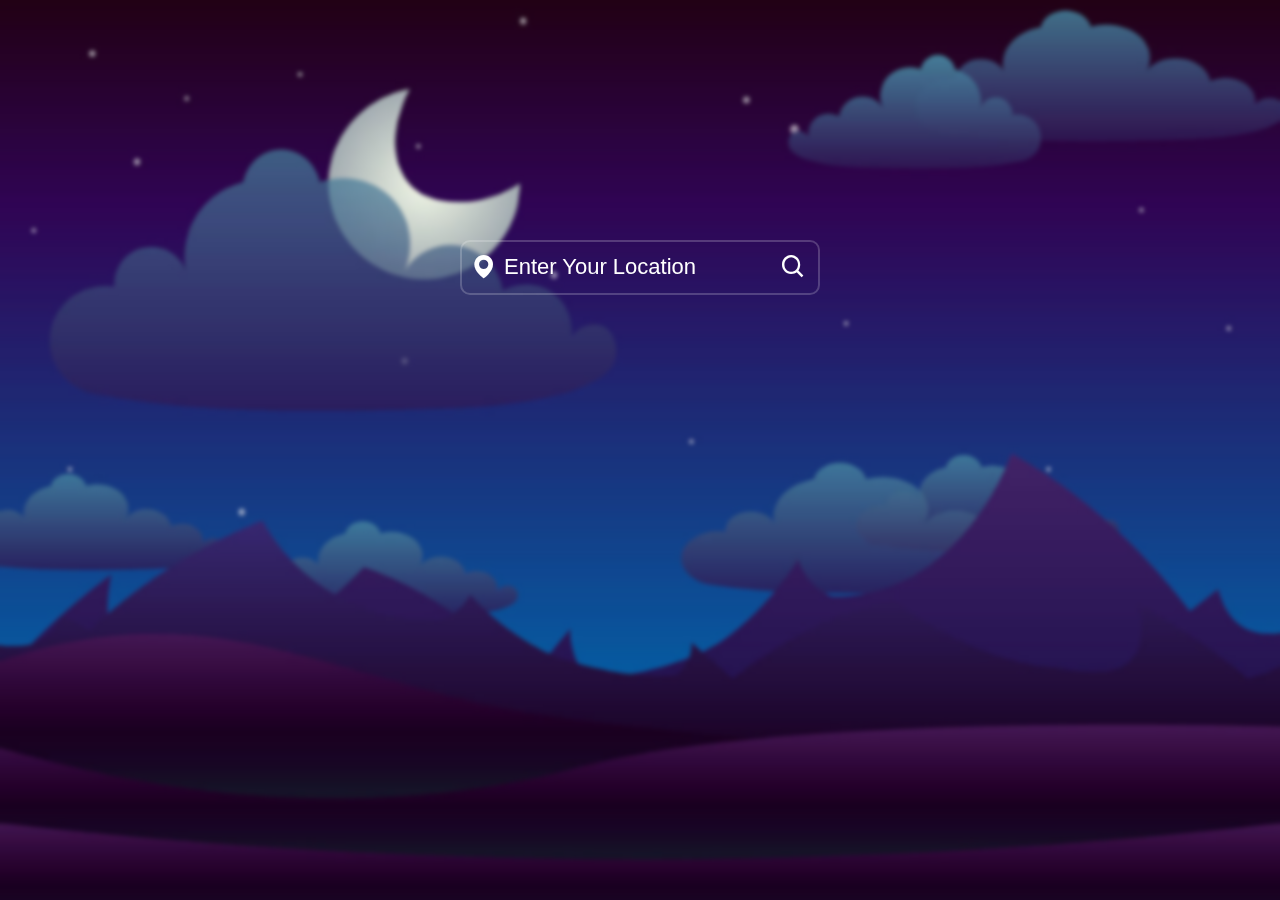
<file: index.html>
<!DOCTYPE html>
<html lang="en">
<head>
    <meta charset="UTF-8">
    <meta name="viewport" content="width=device-width, initial-scale=1.0">
    <title>Weather App</title>
    <link rel="stylesheet" href="./index.css">
    <link href="https://unpkg.com/boxicons@2.1.4/css/boxicons.min.css" rel="stylesheet"/>
    <script src="./index.js" defer></script>
</head>
<body>
    <!-- <div class="select-form">
        <select id="select">
            <option value="City name">City Name</option>
            <option value="Coordinates">Coordinates</option>
        </select>
    </div> -->

    <div class="container "  >

      
        <div class="search-box">
          <i class="bx bxs-map"></i>
          <input type="text" placeholder="enter your location" />
          <button class="bx bx-search"></button>
        </div>

   
  
        <div class="weather-box">
          <div class="box">
            <div class="info-weather">
              <div class="weather">
                  <img src="./img/cloud.png">
                  <p class="temperature">0<span>°C</span></p>
                  <p class="description">Broken Clouds</p>
              </div>
            </div>
          </div>
        </div>
  
        <div class="weather-details">
          <div class="humidity">
              <i class='bx bx-water'></i>
              <div class="text">
                  <div class="info-humidity">
                      <span>0%</span>
                  </div>
                  <p>Humidity</p>
              </div>
          </div>
  
          <div class="wind">
              <i class='bx bx-wind'></i>
              <div class="text">
                  <div class="info-wind">
                      <span>0km/h</span>
                  </div>
                  <p>Wind Speed</p>
              </div>
          </div>
  
  
        </div>
        <div class="not-found">
          <div class="box">
              <img src="./img/404.png" >
              <p>Oops! Location not found!</p>
          </div>
        </div>
      </div>
  

      <!-- <div class="long-container">
        <div class="search-box-long">
            <input type="text" placeholder="enter your longitude" />
            <input type="text" placeholder="enter your lattitude"/>
            <button type="submit">GEt </button>
          </div>
      </div> -->
</body>
</html>
</file>
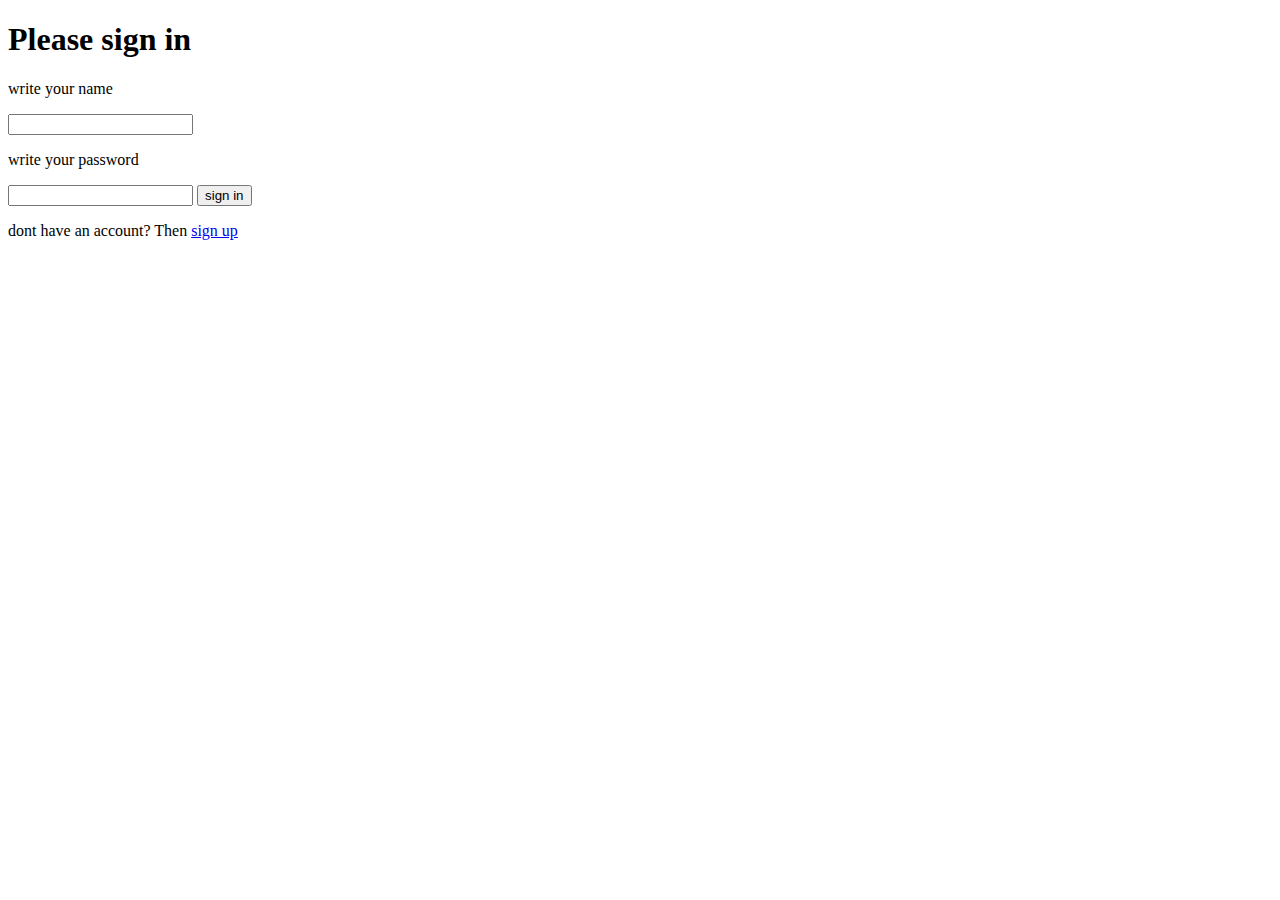
<file: auth-page/auth.html>
<!DOCTYPE html>
<html lang="en">
  <head>
    <meta charset="UTF-8" />
    <meta name="viewport" content="width=device-width, initial-scale=1.0" />
    <title>Document</title>
    <script defer src="/auth-page/auth.js"></script>
  </head>
  <body>
    <h1>Please sign in</h1>
    <form>
      <p>write your name</p>
      <input type="text" id="userName" />
      <p>write your password</p>
      <input type="password" id="password" />
      <button id="signButton">sign in</button>
      <p>
        dont have an account? Then <a href="/auth-page/reg.html">sign up</a>
      </p>
    </form>
  </body>
</html>
</file>
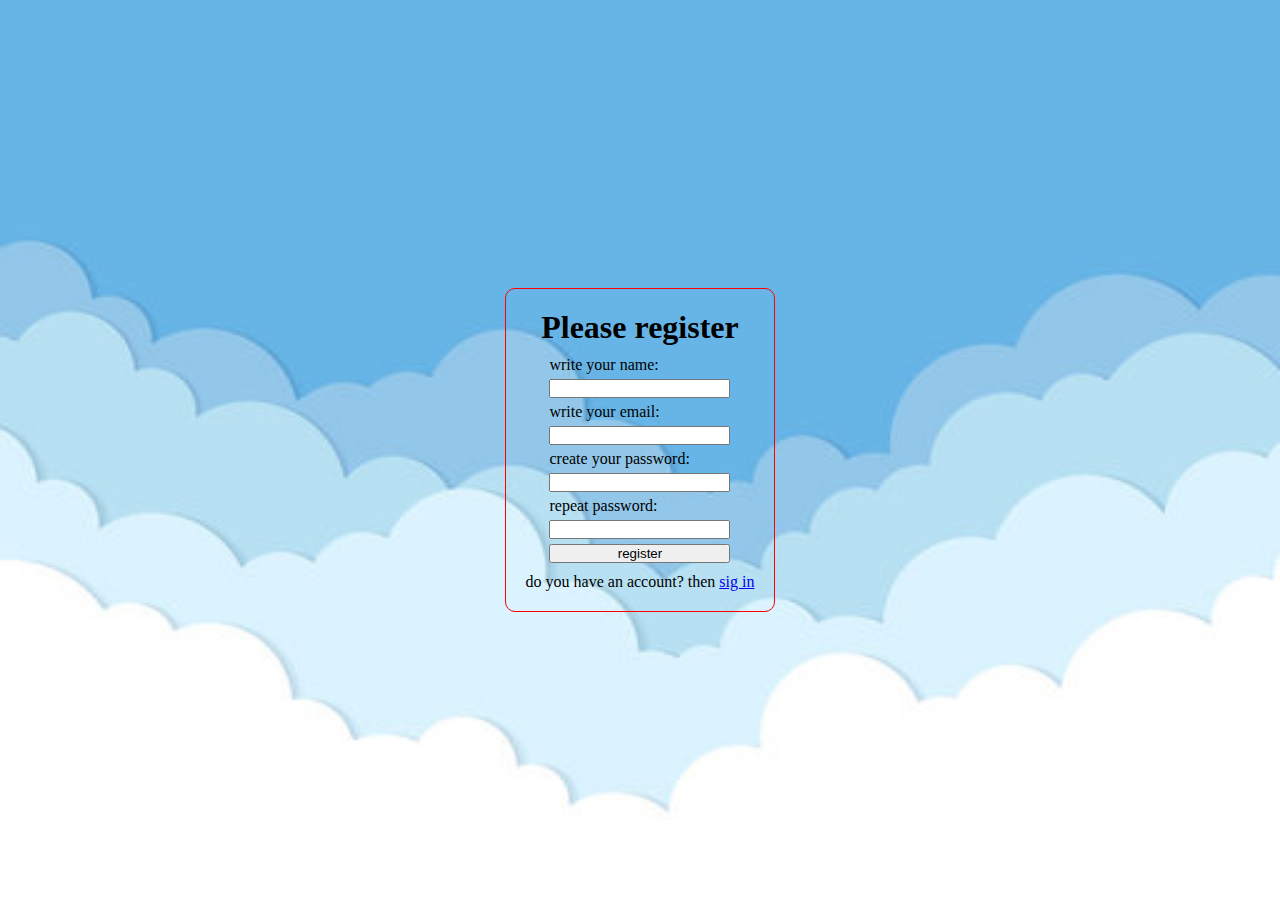
<file: auth-page/reg.html>
<!DOCTYPE html>
<html lang="en">
  <head>
    <meta charset="UTF-8" />
    <meta name="viewport" content="width=device-width, initial-scale=1.0" />
    <title>Document</title>
    <link rel="stylesheet" href="reg.css" />
    <script defer src="/auth-page/reg.js"></script>
  </head>
  <body>
    <div class="container">
      <div class="form-container">
        <h1>Please register</h1>
        <form>
          <p>write your name:</p>
          <input type="text" id="name" />
          <p>write your email:</p>
          <input type="email" id="email" />
          <p>create your password:</p>
          <input type="password" id="password" />
          <p style="color: red; display: none" id="error">
            password is not match
          </p>
          <p>repeat password:</p>
          <input type="password" id="repeat-password" />
          <button id="register-button">register</button>
        </form>
        <p>
          do you have an account? then <a href="/auth-page/auth.html">sig in</a>
        </p>
      </div>
    </div>
  </body>
</html>
</file>
<file: index.css>
* {
    margin: 0;
    padding: 0;
    box-sizing: border-box;
    font-family: "Poppins", sans-serif;
  }
  
  body {
    display: flex;
    justify-content: center;
    align-items: center;
    min-height: 100vh;
    background: url('./img/background.jpg');
    background-size: cover;
    background-position: center;
    backdrop-filter: blur(2px);
  }
  
  .container {
    position: relative;
    width: 400px;
    border-radius: 16px;
    padding: 20px;
    color: #fff;
  }
  
  .search-box {
    position: relative;
    width: 100%;
    height: 55px;
    display: flex;
    align-items: center;
  }
  
  .search-box i {
    position: absolute;
    left: 10px;
    font-size: 28px;
  }
  
  .search-box input {
    position: absolute;
    width: 100%;
    height: 100%;
    background: transparent;
    border: 2px solid rgba(255, 255, 255, 0.2);
    outline: none;
    border-radius: 10px;
    font-size: 22px;
    color: #fff;
    font-weight: 500;
    text-transform: uppercase;
    padding: 0 48px 0 42px;
  }
  
  .search-box input::placeholder {
    color: #fff;
    text-transform: capitalize;
  }
  
  .search-box button {
    position: absolute;
    right: 0;
    width: 40px;
    height: 100%;
    background: transparent;
    border: none;
    outline: none;
    font-size: 28px;
    color: #fff;
    padding: 0 40px 0 5px;
    cursor: pointer;
  }
  
  .weather-box {
    text-align: center;
    margin: 40px 0;
  }
  
  .weather-box,
  .weather-details,
  .not-found {
    visibility: hidden;
  }
  
   .weather-box.active,
  .weather-details.active,
  .not-found.active {
    visibility: visible;
  }
  
  .weather-box img {
    width: 60%;
  }
  
  .weather-box .temperature {
    position: relative;
    font-size: 64px;
    line-height: 1;
    font-weight: 700;
    margin: 20px 0 6px -30px;
  }
  
  .weather-box .temperature span {
    position: absolute;
    font-size: 24px;
    margin-left: 4px;
  }
  
  .weather-box .description {
    font-size: 22px;
    font-weight: 500;
    text-transform: capitalize;
  }
  
  .weather-details {
    position: absolute;
    bottom: 40px;
    left: 0;
    width: 100%;
    padding: 0 20px;
    display: flex;
  }
  
  .weather-details .humidity,
  .weather-details .wind {
    display: flex;
    align-items: center;
    width: 50%;
  }
  
  .weather-details .humidity {
    padding-left: 20px;
    justify-content: flex-start;
  }
  
  .weather-details .wind {
    padding-right: 20px;
    justify-content: flex-end;
  }
  
  .weather-details i {
    font-size: 56px;
    margin-right: 10px;
  }
  
  .weather-details span {
    display: inline-block;
    font-size: 22px;
    font-weight: 500;
  }
  
  .weather-details p {
    font-size: 14px;
    font-weight: 500;
  }
  
  .not-found {
    position: absolute;
    top: 0;
    left: 0;
    width: 100%;
    text-align: center;
    margin-top: 110px;
  }
  
  .not-found img {
    width: 65%;
  }
  
  .not-found p {
    font-size: 22px;
    font-weight: 500;
    margin-top: 12px;
  } 
  

  .select-form{
  position: relative;
  bottom: 230px;
  left: 560px;
  }

  #select{
    padding: 10px;
    background-color: purple;
    color: white;
    font-family: 'Franklin Gothic Medium', 'Arial Narrow', Arial, sans-serif;
    font-size: 17px;
  }


  .long-box{
    position: relative;
    width: 100%;
    height: 55px;
    display: flex;
    align-items: center;
  }


  .long-container{
    position: relative;
    width: 400px;
    border-radius: 16px;
    padding: 20px;
    color: #fff;
  }

  .search-box-long{
  display: flex;
  flex-direction: column;
    width: 100%;
    height: 55px;
    display: flex;
    align-items: center;
    gap: 20px;
  }

  .search-box-long input {
  
    width: 100%;
    background: transparent;

    outline: none;
    border-radius: 10px;
    font-size: 22px;
    color: #fff;
    font-weight: 500;
    text-transform: uppercase;
    padding: 0 48px 0 42px;
  }
</file>
<file: auth-page/reg.css>
* {
  margin: 0;
  padding: 0;
  box-sizing: border-box;
}

body {
  height: 100vh;
  width: 100vw;
  background-image: url(/img/cloudsBack.jpg);
  background-repeat: no-repeat;
  background-size: cover;
}

.container {
  display: flex;
  flex-direction: column;
  justify-content: center;
  align-items: center;
  height: 100vh;
}

.container .form-container {
  display: flex;
  flex-direction: column;
  align-items: center;
  justify-content: center;
  border: 1px solid red;
  border-radius: 10px;
  padding: 20px;
  gap: 10px;
}

.container .form-container form {
  display: flex;
  flex-direction: column;
  gap: 5px;
}
</file>
